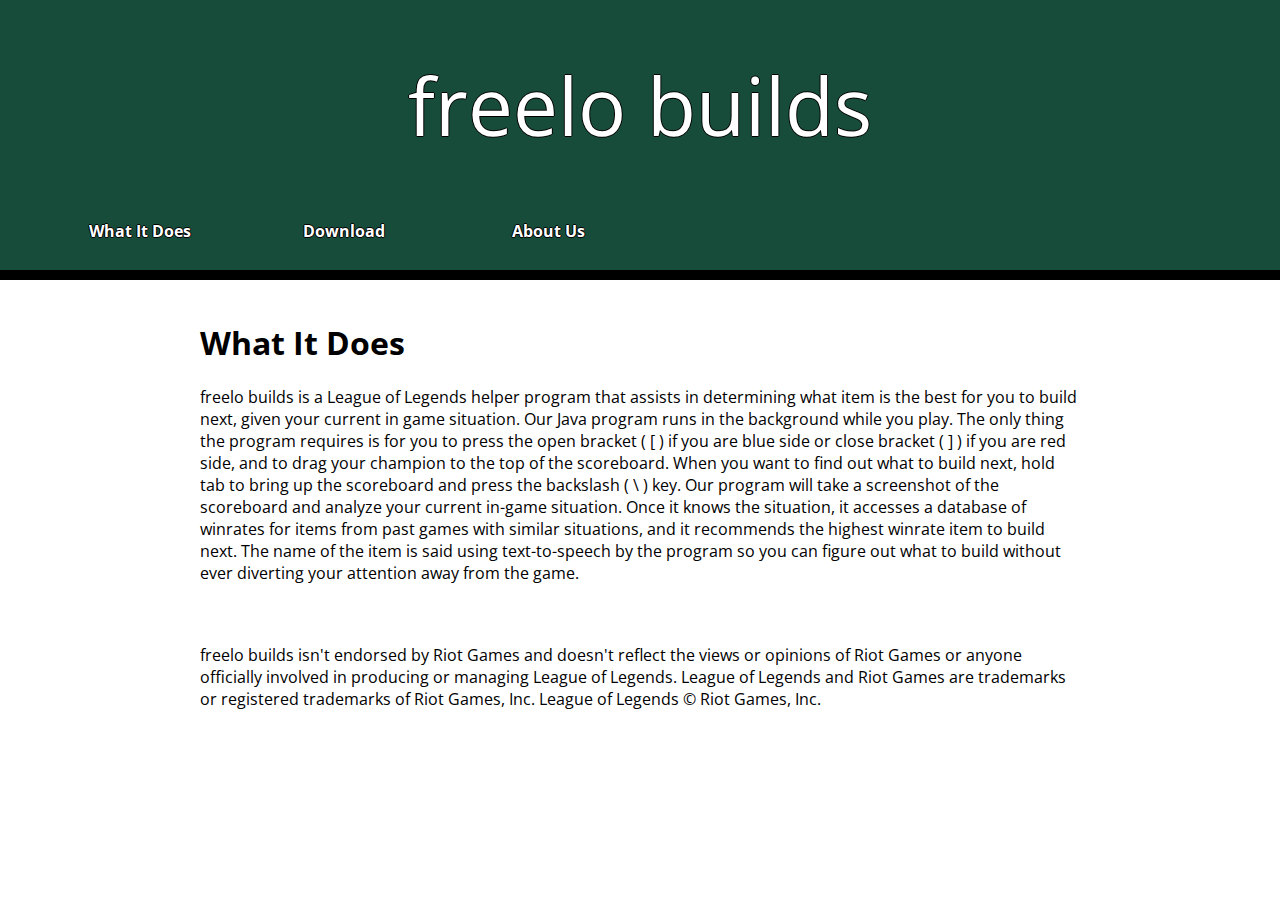
<file: website/index.html>
<!DOCTYPE html>

<head>
	<link rel="stylesheet" href="normalize.css">
	<link rel="stylesheet" href="style.css">
	<link rel="stylesheet" type="text/css" href="https://fonts.googleapis.com/css?family=Open+Sans|Open+Sans:b">
</head>


<header>
	<div id="header">
		<p id="title">freelo builds<p>
	</div>
		<div class="tabs">
			<ul id="tabs">	
				<li><a href = "index.html"> What It Does </a></li>				
				<li><a href = "download.html"> Download </a></li>
				<li><a href = "about.html"> About Us </a></li>
			</ul>
		</div>
</header>
		
<body>
	<title>freelo builds</title>
		<div id ="box">
		<h1> What It Does </h1>
		<p> freelo builds is a League of Legends helper program that assists in determining what item is the best for
		you to build next, given your current in game situation. Our Java program runs in the background while 
		you play. The only thing the program requires is for you to press the open bracket ( [ ) if you are blue side or close bracket ( ] ) if you are red side, and to drag your champion to the top of the scoreboard.
		When you want to find out what to build next, hold tab to bring up the scoreboard and press 
		the backslash ( \ ) key. Our program will take a screenshot of the scoreboard and analyze your current 
		in-game situation. Once it knows the situation, it accesses a database of winrates for items from past
		games with similar situations, and it recommends the highest winrate item to build next. The name of the
		item is said using text-to-speech by the program so you can figure out what to build without ever
		diverting your attention away from the game.<p>
		
		<p> <br> <br> freelo builds isn&#39t endorsed by Riot Games and doesn&#39t reflect the views or opinions of Riot Games or anyone officially involved in producing or managing League of Legends. League of Legends and Riot Games are trademarks or registered trademarks of Riot Games, Inc. League of Legends &#169 Riot Games, Inc. <p>
	</div>
			
</body>
</file>
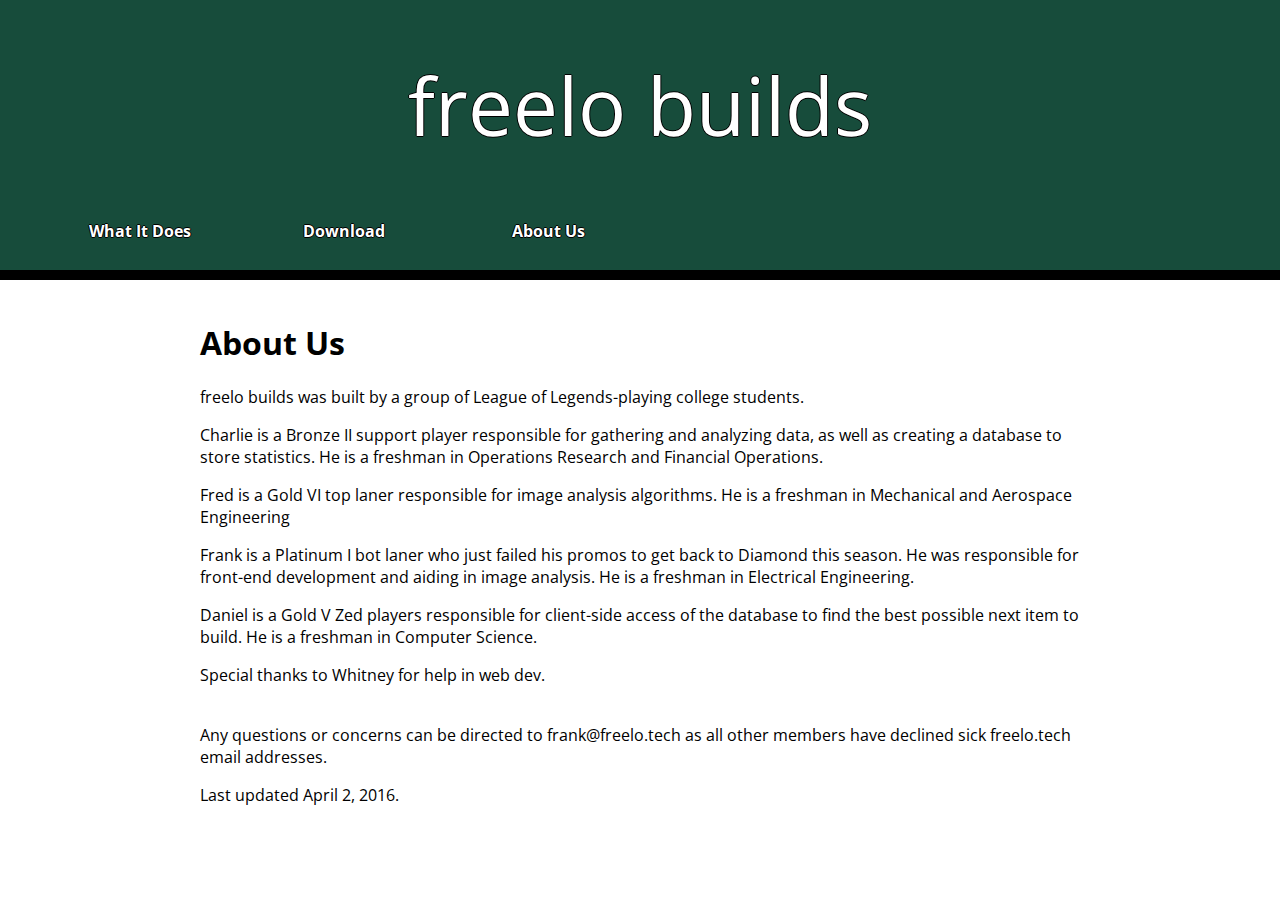
<file: website/about.html>
<!DOCTYPE html>

<head>
	<link rel="stylesheet" href="normalize.css">
	<link rel="stylesheet" href="style.css">
	<link rel="stylesheet" type="text/css" href="https://fonts.googleapis.com/css?family=Open+Sans|Open+Sans:b">
</head>

<header>
	<div id="header">
		<p id="title">freelo builds <p>
	</div>
		
		<div class="tabs">
			<ul id="tabs">	
				<li><a href = "index.html"> What It Does </a></li>				
				<li><a href = "download.html"> Download </a></li>
				<li><a href = "about.html"> About Us </a></li>
			</ul>
		</div>
</header>

<body>
	<title>freelo builds</title>
	<div id ="box">
		<h1> About Us </h1>
		<p> freelo builds was built by a group of League of Legends-playing college students. <p>
		<p> Charlie is a Bronze II support player responsible for gathering and analyzing data, as well as 
			creating a database to store statistics. He is a freshman in Operations Research and Financial Operations.<p>
		<p> Fred is a Gold VI top laner responsible for image analysis algorithms. He is a freshman in Mechanical and Aerospace Engineering <p>
		<p> Frank is a Platinum I bot laner who just failed his promos to get back to Diamond this season. He was
			responsible for front-end development and aiding in image analysis. He is a freshman in Electrical Engineering.<p>
		<p> Daniel is a Gold V Zed players responsible for client-side access of the database to find the best
			possible next item to build. He is a freshman in Computer Science.<p>
		<p> Special thanks to Whitney for help in web dev.<p>
		<p> <br> Any questions or concerns can be directed to frank@freelo.tech as all other members have declined
			sick freelo.tech email addresses. <p>
		<p> Last updated April 2, 2016. <p>
	
	</div>
			
</body>
</file>
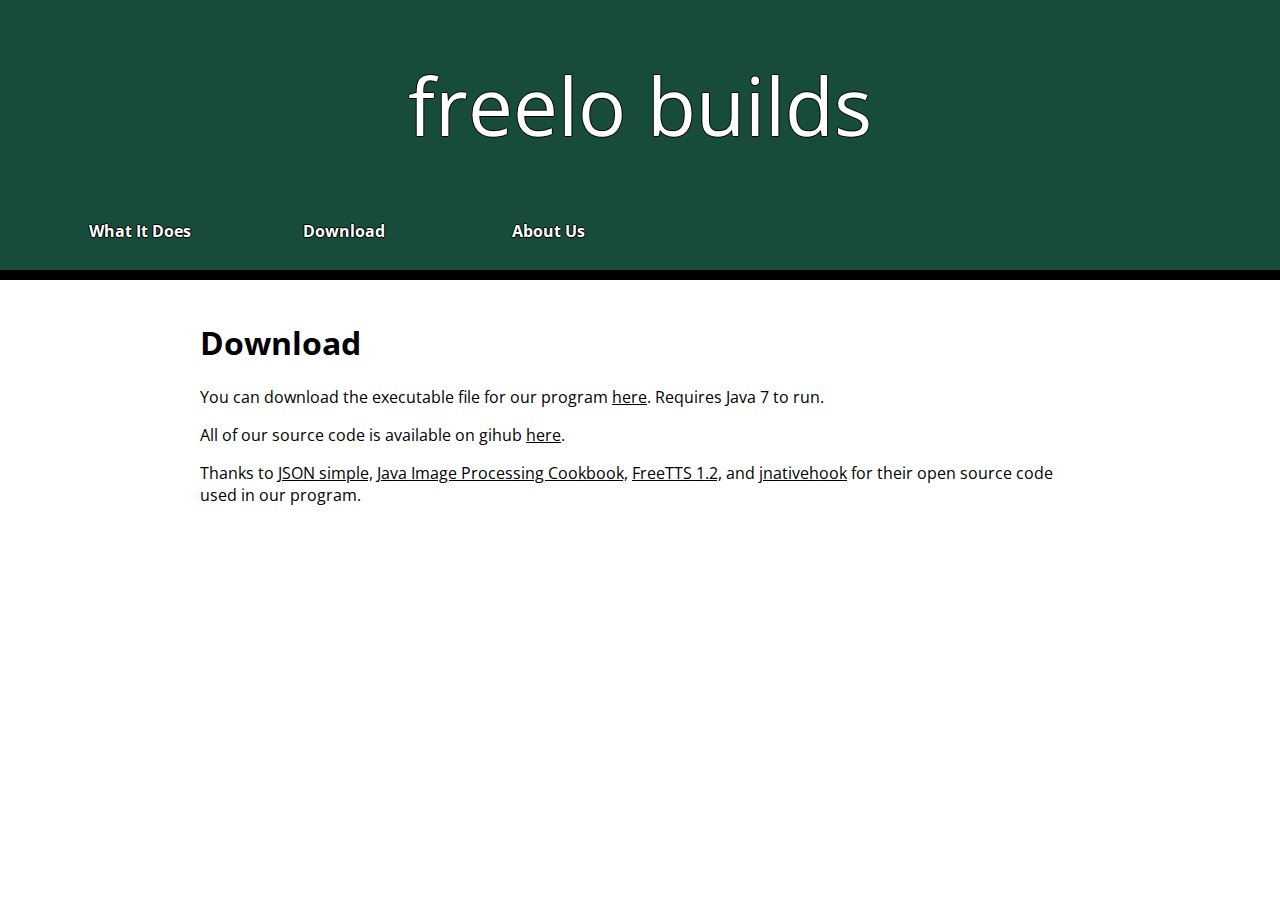
<file: website/download.html>
<!DOCTYPE html>

<head>
	<link rel="stylesheet" href="normalize.css">
	<link rel="stylesheet" href="style.css">
	<link rel="stylesheet" type="text/css" href="https://fonts.googleapis.com/css?family=Open+Sans|Open+Sans:b">
</head>

<header>
	<div id="header">
		<p id="title"> freelo builds <p>
	</div>
	
		<div class="tabs">
			<ul id="tabs">	
				<li><a href = "index.html"> What It Does </a></li>				
				<li><a href = "download.html"> Download </a></li>
				<li><a href = "about.html"> About Us </a></li>
			</ul>
		</div>
</header>

<body>
	<title>freelo builds</title>
	<div id ="box">
		<h1> Download </h1>
		<p> You can download the executable file for our program <a href = "ayy lmao.gif" class = "link">here</a>. Requires Java 7 to run. <p>
		<p> All of our source code is available on gihub <a href="https://github.com/deltice/freelo-builds" class = "link">here</a>. <p>
		<p> Thanks to <a href = "https://code.google.com/archive/p/json-simple/" class = "link"> JSON simple,</a> <a href = "http://www.lac.inpe.br/JIPCookbook/index.jsp" class = "link">Java Image Processing Cookbook,</a> <a href="http://freetts.sourceforge.net/docs/index.php" class = "link">FreeTTS 1.2,</a> and <a href="https://github.com/kwhat/jnativehook" class = "link">jnativehook</a> for their open source code used in our program.
	</div>
			
</body>
</file>
<file: website/style.css>
h1 {
	font-family: Open Sans;
}

#header {
	height: 200px;
	background-color: #174C3B; /* hex colors #123abc */
	/* border-radius: 0 0 2em 2em;
		border-style: solid;
		border-width: 0 0 75px 0;
	border-color: #3333bb; */
}

#border {
	height: 50px;
}

/*
.grad {
    background: #174C3B;  For browsers that do not support gradients 
    background: -webkit-linear-gradient(#34B44C, #174C3B);  For Safari 5.1 to 6.0 
    background: -o-linear-gradient(#34B44C, #174C3B);  For Opera 11.1 to 12.0 
    background: -moz-linear-gradient(#34B44C, #174C3B);  For Firefox 3.6 to 15 
    background: linear-gradient(#34B44C, #174C3B);  Standard syntax 
} 
*/

p {
	font-family: Open Sans;
}

.link {
	color: black;
	text-decoration: underline;
}

#box {
	padding: 20px 200px 50px 200px;
	color: black;
}

#title {
	text-align: center;
	margin: 0;
	padding: 50px;
	vertical-align: center;
	font-family: Open Sans;
	color: white;
	text-shadow: -1px 0 black, 0 1px black, 1px 0 black, 0 -1px black;
	font-size: 5em;
}

#info {
	text-align: center;
}

span {
	display: inline-block;
	vertical-align: middle;
	line-height: normal;
}

a {
	color: white;
	text-decoration: none;
}

body {
	background-color: white;
}

.tabs {
	height: 50px;
	background-color: #174C3B;
	margin: 0;
	padding-top: 20px;
	border-bottom-style: solid;
	border-width: 10px;
}

ul {
	margin: 0;
}

li {
	display: inline-block;
	width: 200px;
	color: white;
	font-family: Open Sans;
	font-weight: bold;
	text-shadow: -1px 0 black, 0 1px black, 1px 0 black, 0 -1px black;
	text-align: center;
}
</file>
